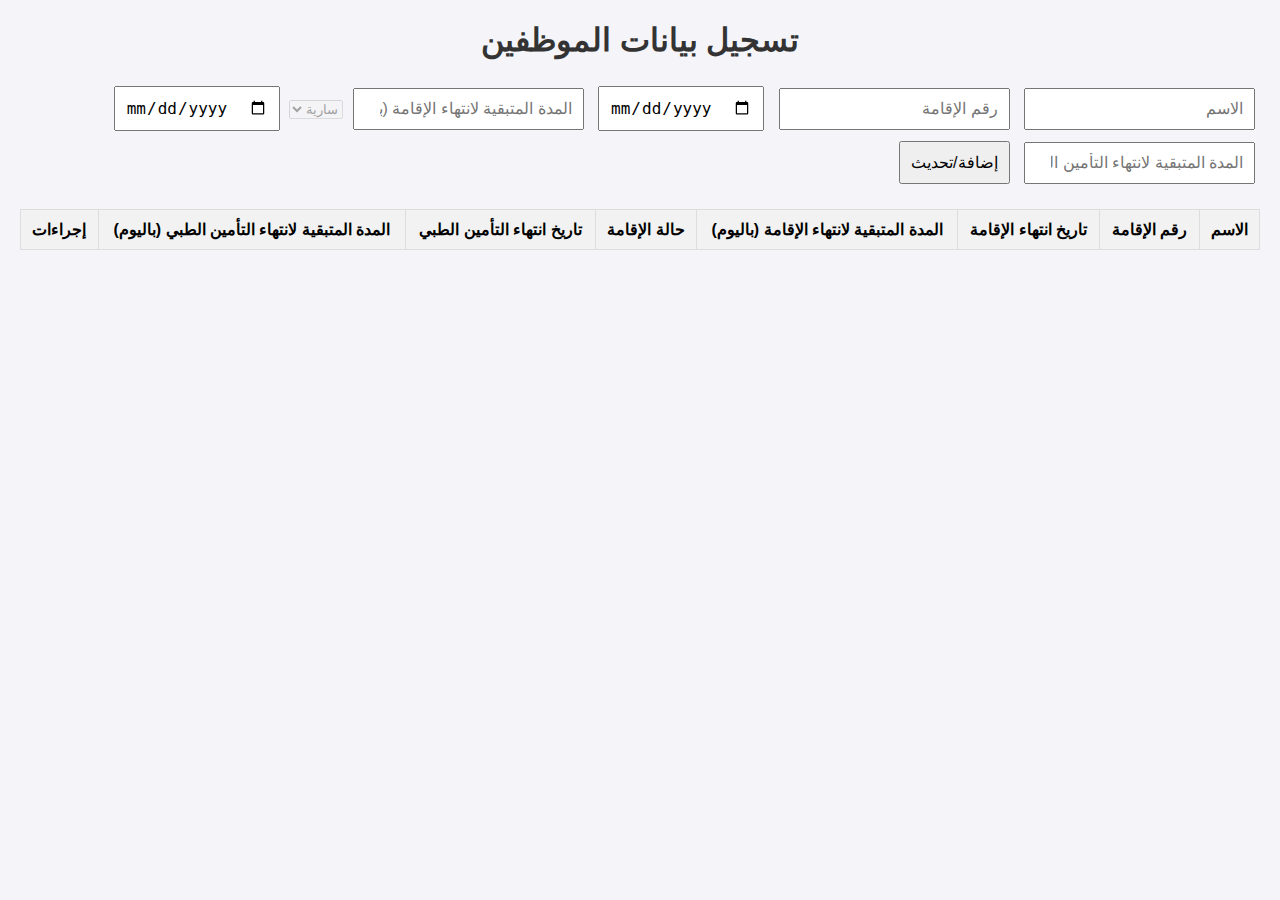
<file: css/index.html>
<!DOCTYPE html>
<html lang="ar" dir="rtl">
<head>
    <meta charset="UTF-8">
    <meta name="viewport" content="width=device-width, initial-scale=1.0">
    <title>تسجيل بيانات الموظفين</title>
    <style>
        body {
            font-family: Arial, sans-serif;
            margin: 20px;
            background-color: #f4f4f9;
        }
        h1 {
            text-align: center;
            color: #333;
        }
        table {
            width: 100%;
            border-collapse: collapse;
            margin-top: 20px;
        }
        table, th, td {
            border: 1px solid #ddd;
        }
        th, td {
            padding: 10px;
            text-align: center;
        }
        th {
            background-color: #f2f2f2;
        }
        tr:hover {
            background-color: #f1f1f1;
        }
        .form-container {
            margin-bottom: 20px;
        }
        .form-container input, .form-container button {
            padding: 10px;
            margin: 5px;
            font-size: 16px;
        }
        .form-container button {
            cursor: pointer;
        }
        .edit-btn, .delete-btn {
            padding: 5px 10px;
            margin: 0 5px;
            border: none;
            cursor: pointer;
        }
        .edit-btn {
            background-color: #28a745;
            color: white;
        }
        .delete-btn {
            background-color: #dc3545;
            color: white;
        }
    </style>
</head>
<body>
    <h1>تسجيل بيانات الموظفين</h1>
    <div class="form-container">
        <input type="text" id="name" placeholder="الاسم" required>
        <input type="text" id="residenceNumber" placeholder="رقم الإقامة" required>
        <input type="date" id="residenceExpiry" placeholder="تاريخ انتهاء الإقامة" required>
        <input type="number" id="residenceRemainingDays" placeholder="المدة المتبقية لانتهاء الإقامة (باليوم)" readonly>
        <select id="residenceStatus" required disabled>
            <option value="سارية">سارية</option>
            <option value="منتهية">منتهية</option>
        </select>
        <input type="date" id="insuranceExpiry" placeholder="تاريخ انتهاء التأمين الطبي" required>
        <input type="number" id="insuranceRemainingDays" placeholder="المدة المتبقية لانتهاء التأمين الطبي (باليوم)" readonly>
        <button onclick="addOrUpdateEmployee()">إضافة/تحديث</button>
    </div>

    <table id="employeeTable">
        <thead>
            <tr>
                <th>الاسم</th>
                <th>رقم الإقامة</th>
                <th>تاريخ انتهاء الإقامة</th>
                <th>المدة المتبقية لانتهاء الإقامة (باليوم)</th>
                <th>حالة الإقامة</th>
                <th>تاريخ انتهاء التأمين الطبي</th>
                <th>المدة المتبقية لانتهاء التأمين الطبي (باليوم)</th>
                <th>إجراءات</th>
            </tr>
        </thead>
        <tbody>
        </tbody>
    </table>

    <script>
        let employees = [];
        let editingIndex = -1;

        // Load data from localStorage on page load
        function loadData() {
            const savedData = localStorage.getItem('employees');
            if (savedData) {
                employees = JSON.parse(savedData);
                renderTable();
            }
        }

        // Save data to localStorage
        function saveData() {
            localStorage.setItem('employees', JSON.stringify(employees));
        }

        function calculateRemainingDays(expiryDate) {
            const today = new Date();
            const expiry = new Date(expiryDate);
            const timeDiff = expiry - today;
            return Math.ceil(timeDiff / (1000 * 60 * 60 * 24));
        }

        function updateRemainingDays() {
            const residenceRemainingDays = calculateRemainingDays(document.getElementById('residenceExpiry').value);
            document.getElementById('residenceRemainingDays').value = residenceRemainingDays;

            const insuranceRemainingDays = calculateRemainingDays(document.getElementById('insuranceExpiry').value);
            document.getElementById('insuranceRemainingDays').value = insuranceRemainingDays;

            // Automatically set the residence status based on remaining days
            const residenceStatus = residenceRemainingDays <= 7 ? 'منتهية' : 'سارية';
            document.getElementById('residenceStatus').value = residenceStatus;
        }

        document.getElementById('residenceExpiry').addEventListener('change', updateRemainingDays);
        document.getElementById('insuranceExpiry').addEventListener('change', updateRemainingDays);

        function addOrUpdateEmployee() {
            const name = document.getElementById('name').value;
            const residenceNumber = document.getElementById('residenceNumber').value;
            const residenceExpiry = document.getElementById('residenceExpiry').value;
            const residenceRemainingDays = document.getElementById('residenceRemainingDays').value;
            const residenceStatus = document.getElementById('residenceStatus').value;
            const insuranceExpiry = document.getElementById('insuranceExpiry').value;
            const insuranceRemainingDays = document.getElementById('insuranceRemainingDays').value;

            if (!name || !residenceNumber || !residenceExpiry || !insuranceExpiry) {
                alert('يرجى تعبئة جميع الحقول المطلوبة.');
                return;
            }

            const employee = {
                name,
                residenceNumber,
                residenceExpiry,
                residenceRemainingDays,
                residenceStatus,
                insuranceExpiry,
                insuranceRemainingDays
            };

            if (editingIndex === -1) {
                employees.push(employee);
            } else {
                employees[editingIndex] = employee;
                editingIndex = -1;
            }

            renderTable();
            clearForm();
            saveData(); // Save data to localStorage
        }

        function renderTable() {
            const tbody = document.querySelector('#employeeTable tbody');
            tbody.innerHTML = '';
            employees.forEach((emp, index) => {
                const row = document.createElement('tr');
                row.innerHTML = `
                    <td>${emp.name}</td>
                    <td>${emp.residenceNumber}</td>
                    <td>${emp.residenceExpiry}</td>
                    <td>${emp.residenceRemainingDays}</td>
                    <td>${emp.residenceStatus}</td>
                    <td>${emp.insuranceExpiry}</td>
                    <td>${emp.insuranceRemainingDays}</td>
                    <td>
                        <button class="edit-btn" onclick="editEmployee(${index})">تعديل</button>
                        <button class="delete-btn" onclick="deleteEmployee(${index})">حذف</button>
                    </td>
                `;
                tbody.appendChild(row);
            });
        }

        function editEmployee(index) {
            const emp = employees[index];
            document.getElementById('name').value = emp.name;
            document.getElementById('residenceNumber').value = emp.residenceNumber;
            document.getElementById('residenceExpiry').value = emp.residenceExpiry;
            document.getElementById('residenceRemainingDays').value = emp.residenceRemainingDays;
            document.getElementById('residenceStatus').value = emp.residenceStatus;
            document.getElementById('insuranceExpiry').value = emp.insuranceExpiry;
            document.getElementById('insuranceRemainingDays').value = emp.insuranceRemainingDays;
            editingIndex = index;
        }

        function deleteEmployee(index) {
            employees.splice(index, 1);
            renderTable();
            saveData(); // Save data to localStorage
        }

        function clearForm() {
            document.getElementById('name').value = '';
            document.getElementById('residenceNumber').value = '';
            document.getElementById('residenceExpiry').value = '';
            document.getElementById('residenceRemainingDays').value = '';
            document.getElementById('residenceStatus').value = 'سارية';
            document.getElementById('insuranceExpiry').value = '';
            document.getElementById('insuranceRemainingDays').value = '';
        }

        // Load data when the page loads
        loadData();
    </script>
</body>
</html>
</file>
